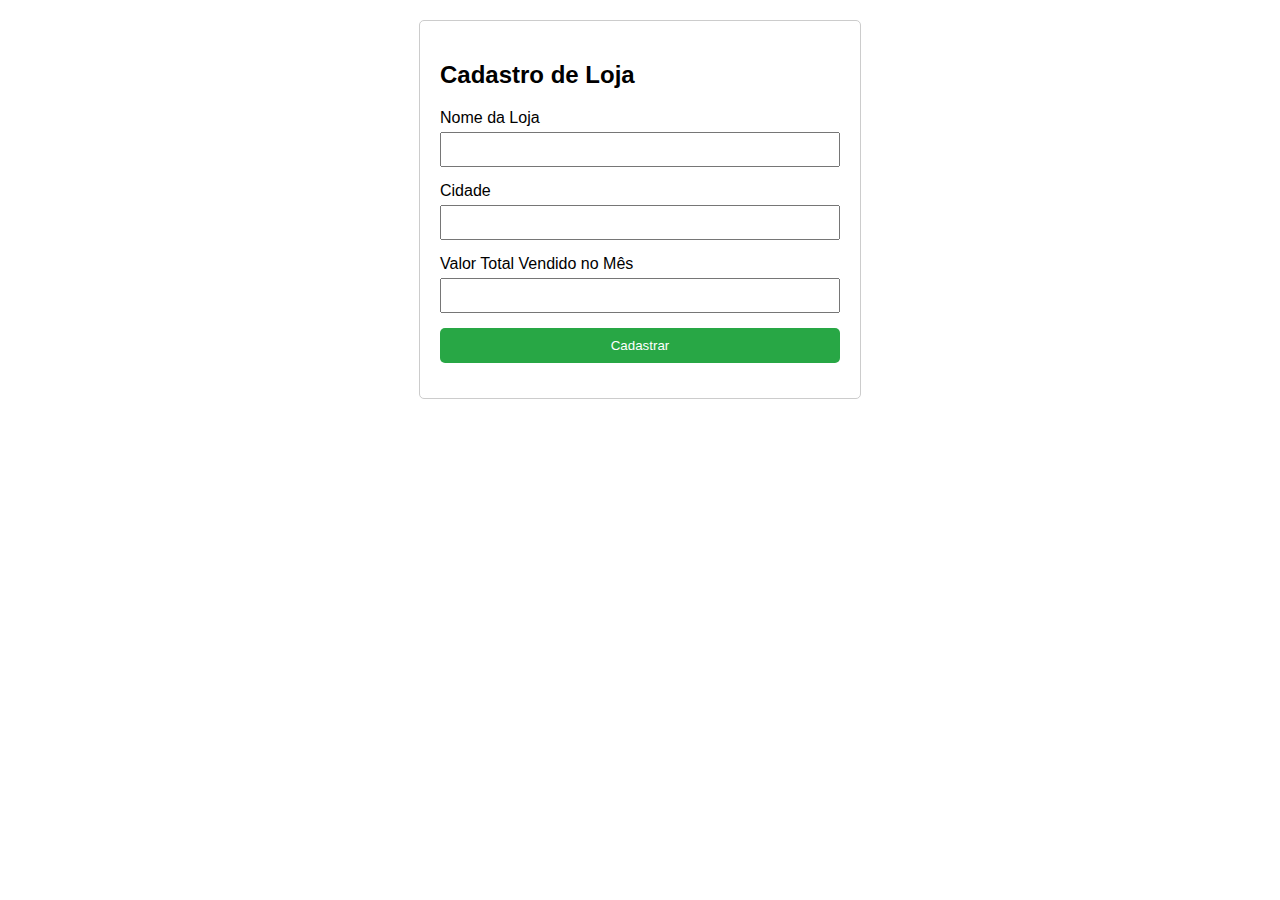
<file: ATV03_Validar Formulário de Venda/index.html>
<!DOCTYPE html>
<html lang="en">
<head>
    <meta charset="UTF-8">
    <meta name="viewport" content="width=device-width, initial-scale=1.0">
    <title>Cadastro de Loja</title>
    <style>
        body {
            font-family: Arial, sans-serif;
            margin: 20px;
        }
        .form-container {
            max-width: 400px;
            margin: auto;
            padding: 20px;
            border: 1px solid #ccc;
            border-radius: 5px;
        }
        .form-group {
            margin-bottom: 15px;
        }
        .form-group label {
            display: block;
            margin-bottom: 5px;
        }
        .form-group input {
            width: 100%;
            padding: 8px;
            box-sizing: border-box;
        }
        .form-group button {
            width: 100%;
            padding: 10px;
            background-color: #28a745;
            color: white;
            border: none;
            border-radius: 5px;
            cursor: pointer;
        }
        .form-group button:hover {
            background-color: #218838;
        }
        .error {
            color: red;
            margin-top: 10px;
        }
    </style>
</head>
<body>
    <div class="form-container">
        <h2>Cadastro de Loja</h2>
        <form id="storeForm">
            <div class="form-group">
                <label for="storeName">Nome da Loja</label>
                <input type="text" id="storeName" name="storeName">
            </div>
            <div class="form-group">
                <label for="city">Cidade</label>
                <input type="text" id="city" name="city">
            </div>
            <div class="form-group">
                <label for="totalSales">Valor Total Vendido no Mês</label>
                <input type="number" id="totalSales" name="totalSales" step="0.01">
            </div>
            <div class="form-group">
                <button type="button" onclick="validateForm()">Cadastrar</button>
            </div>
        </form>
        <div class="error" id="errorMessage"></div>
    </div>

    <script>
        function validateForm() {
            const storeName = document.getElementById('storeName').value;
            const city = document.getElementById('city').value;
            const totalSales = document.getElementById('totalSales').value;
            const errorMessage = document.getElementById('errorMessage');

            errorMessage.textContent = ''; // Limpa mensagem de erro

            try {
                if (!storeName || !city || totalSales === '') {
                    throw 'Todos os campos devem estar preenchidos.';
                }
                if (isNaN(totalSales) || totalSales < 0) {
                    throw 'O valor total vendido no mês deve ser um número maior ou igual a zero.';
                }
                alert('Formulário enviado com sucesso!');
                // Aqui você pode adicionar o código para enviar o formulário, como uma requisição AJAX
            } catch (error) {
                errorMessage.textContent = error;
            } finally {
                // Código que sempre será executado, mesmo se ocorrer um erro
                console.log('Validação concluída.');
            }
        }
    </script>
</body>
</html>
</file>
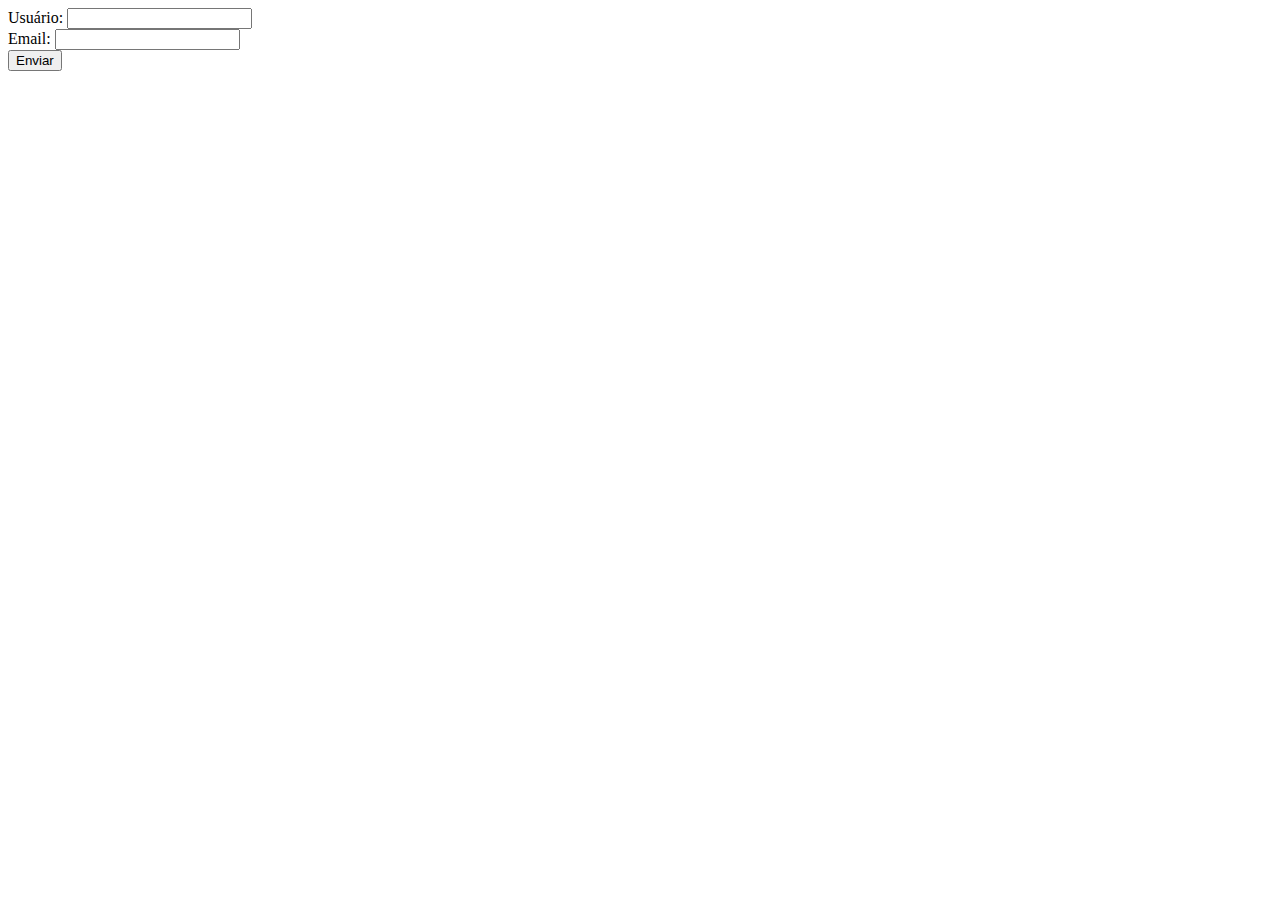
<file: ATV04_Erro Qualquer/index.html>
<!DOCTYPE html>
<html lang="en">
<head>
    <meta charset="UTF-8">
    <meta name="viewport" content="width=device-width, initial-scale=1.0">
    <title>Formulário com Validação</title>
    <style>
        .hidden {
            display: none;
        }
        .error {
            color: red;
        }
    </style>
</head>
<body>
    <form id="myForm">
        <label for="username">Usuário:</label>
        <input type="text" id="username" name="username" required>
        <br>
        <label for="email">Email:</label>
        <input type="email" id="email" name="email" required>
        <br>
        <input type="submit" value="Enviar">
    </form>
    <div id="errorMessages" class="error hidden"></div>
    <button id="reloadButton" class="hidden" onclick="location.reload()">Recarregar Página</button>

    <script src="script.js"></script>
</body>
</html>
</file>
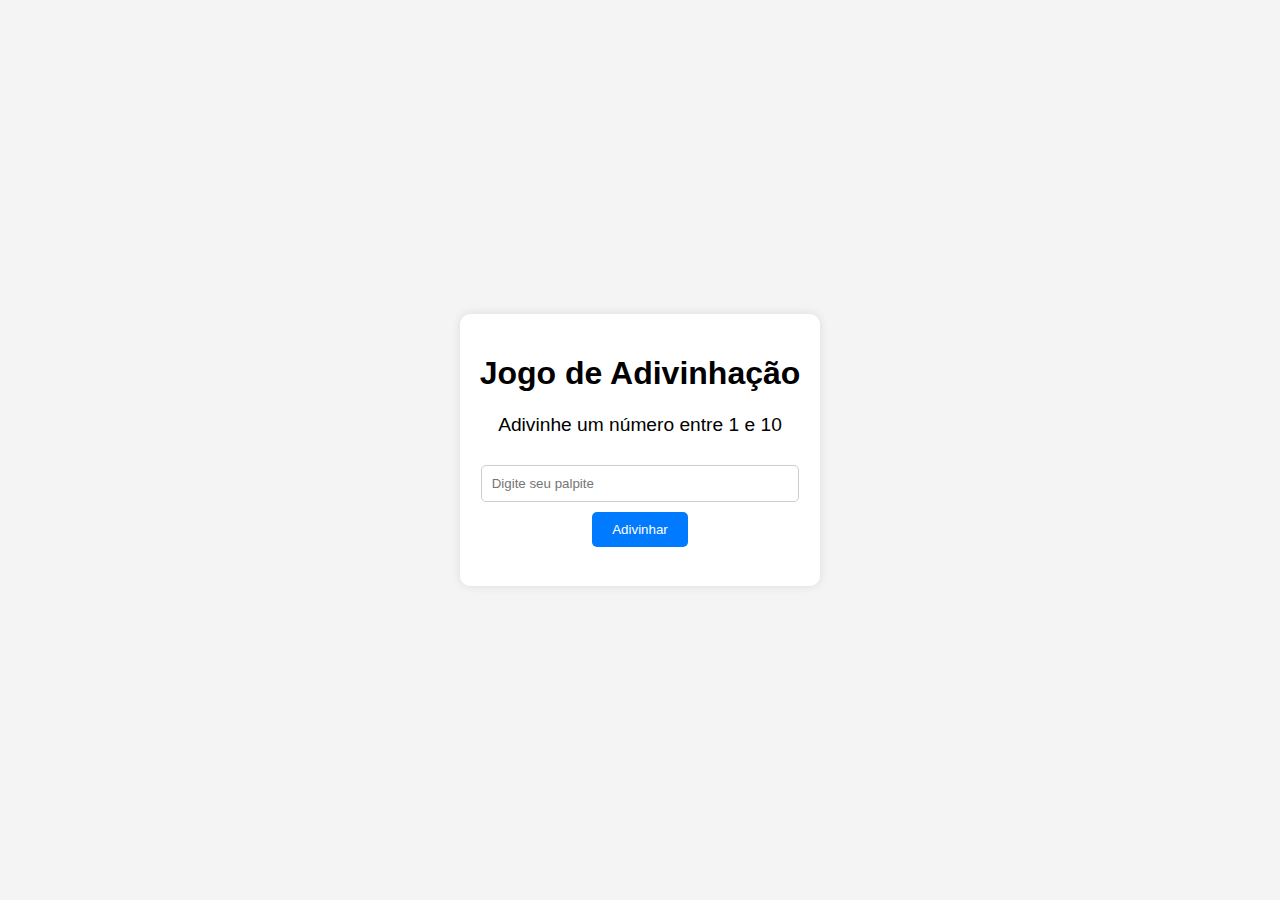
<file: Desafio Prático_Jogo Adivinhação/index.html>
<!DOCTYPE html>
<html lang="en">
<head>
    <meta charset="UTF-8">
    <meta name="viewport" content="width=device-width, initial-scale=1.0">
    <title>Jogo de Adivinhação</title>
    <link rel="stylesheet" href="styles.css">
</head>
<body>
    <div class="container">
        <h1>Jogo de Adivinhação</h1>
        <p>Adivinhe um número entre 1 e 10</p>
        <input type="text" id="guessInput" placeholder="Digite seu palpite">
        <button id="guessButton">Adivinhar</button>
        <p id="message"></p>
    </div>
    <script src="script.js"></script>
</body>
</html>
</file>
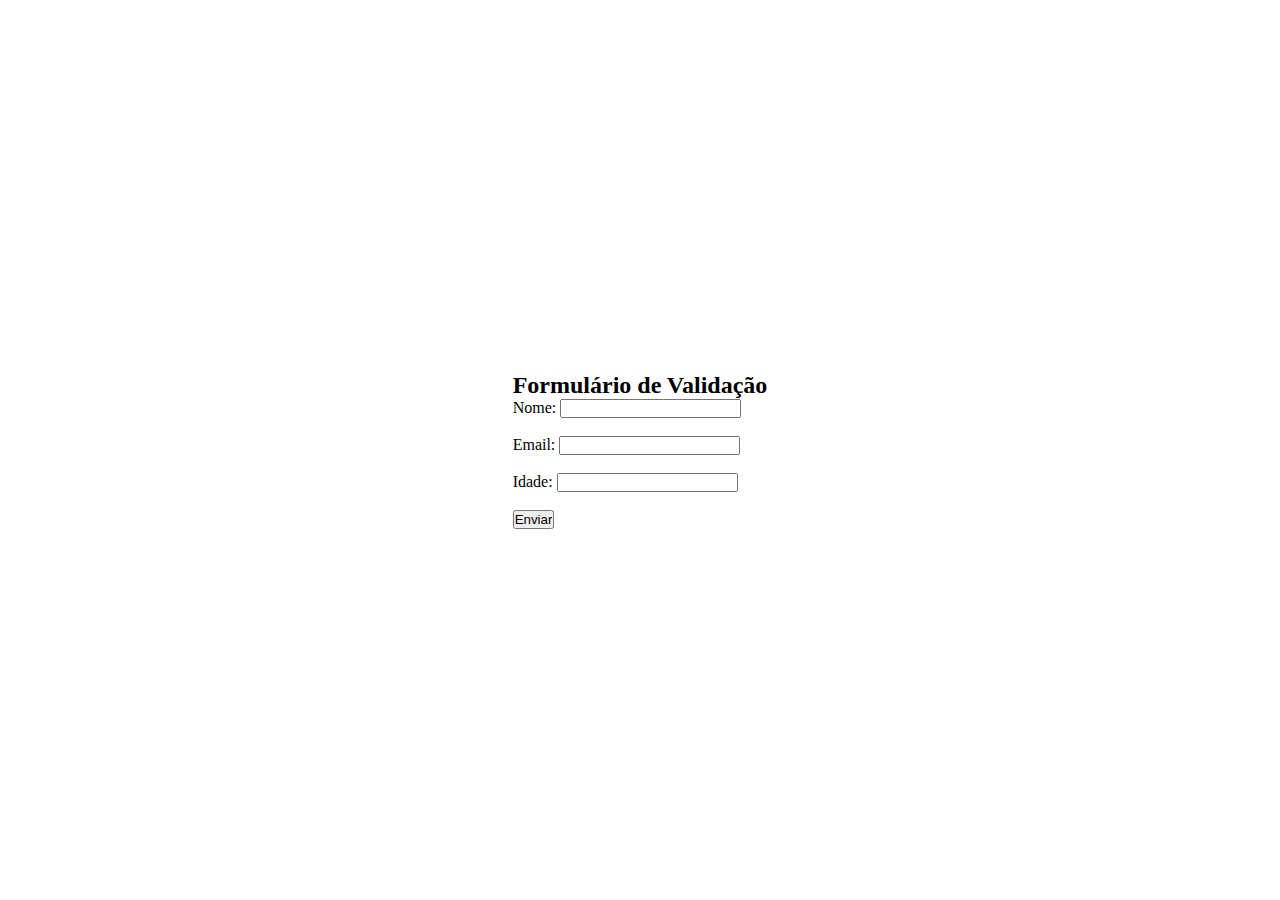
<file: ATV01_Validar Formulário/index_ValidarFormulario.html>
<!DOCTYPE html>
<html lang="pt-BR">
<head>
    <meta charset="UTF-8">
    <meta name="viewport" content="width=device-width, initial-scale=1.0">
    <title>Formulário de Validação</title>
    <link rel="stylesheet" href="style.css">
</head>
<body>
    <div class="container">
            <h2>Formulário de Validação</h2>
        <form onsubmit="validateForm(event)">
            <label for="name">Nome:</label>
            <input type="text" id="name" name="name"><br><br>

            <label for="email">Email:</label>
            <input type="text" id="email" name="email"><br><br>

            <label for="age">Idade:</label>
            <input type="text" id="age" name="age"><br><br>

            <input type="submit" value="Enviar">
        </form>
    </div>
    <script src="./script.js"></script>
</body>
</html>
</file>
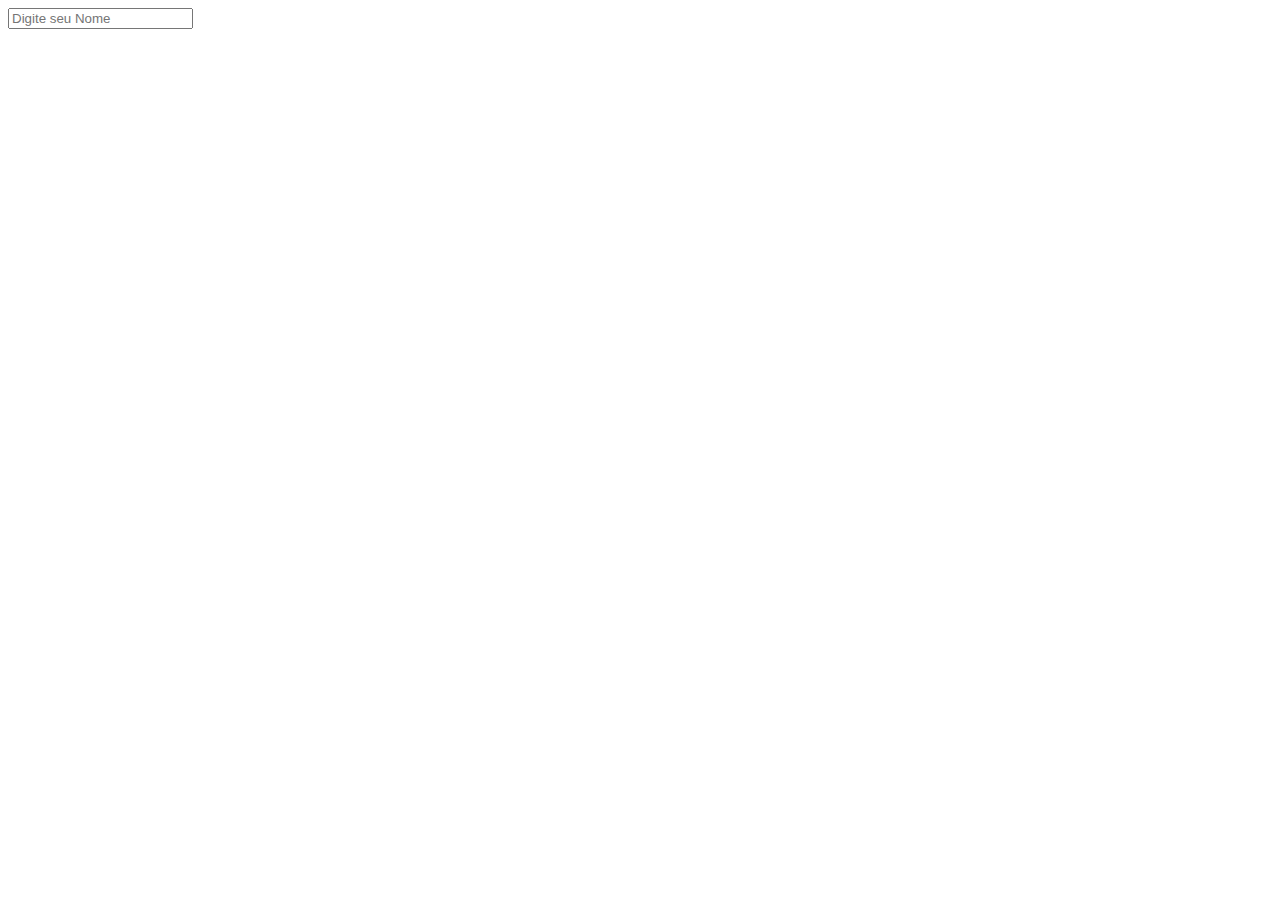
<file: Exemplos/index_exe05.html>
<!DOCTYPE html>
<html lang="en">
<head>
    <meta charset="UTF-8">
    <meta name="viewport" content="width=device-width, initial-scale=1.0">
    <title>Document</title>
</head>
<body>
    <input type="text" name="nome" id="nome" placeholder="Digite seu Nome">
    <script>
        try{
            let nome = document.getElementById("nome").value;
            cadastroUsuario(nome);
        }catch(error){
            console.log(error);
        }finally{
            console.log("Terminei o Código");
        }
    </script>
</body>
</html>
</file>
<file: Desafio Prático_Jogo Adivinhação/styles.css>
body {
    display: flex;
    justify-content: center;
    align-items: center;
    height: 100vh;
    font-family: Arial, sans-serif;
    background-color: #f4f4f4;
    margin: 0;
}

.container {
    text-align: center;
    background-color: #fff;
    padding: 20px;
    box-shadow: 0 0 10px rgba(0, 0, 0, 0.1);
    border-radius: 10px;
}

input {
    padding: 10px;
    width: calc(100% - 24px);
    margin-top: 10px;
    border: 1px solid #ccc;
    border-radius: 5px;
}

button {
    padding: 10px 20px;
    margin-top: 10px;
    background-color: #007bff;
    color: #fff;
    border: none;
    border-radius: 5px;
    cursor: pointer;
}

button:hover {
    background-color: #0056b3;
}

p {
    margin-top: 10px;
    font-size: 1.2em;
}
</file>
<file: ATV01_Validar Formulário/style.css>
*{
    padding: 0;
    margin: 0;
    box-sizing: border-box;
}
body{
    display: flex;
    height: 100vh;
    align-items: center;
    justify-content: space-around;
}
</file>
